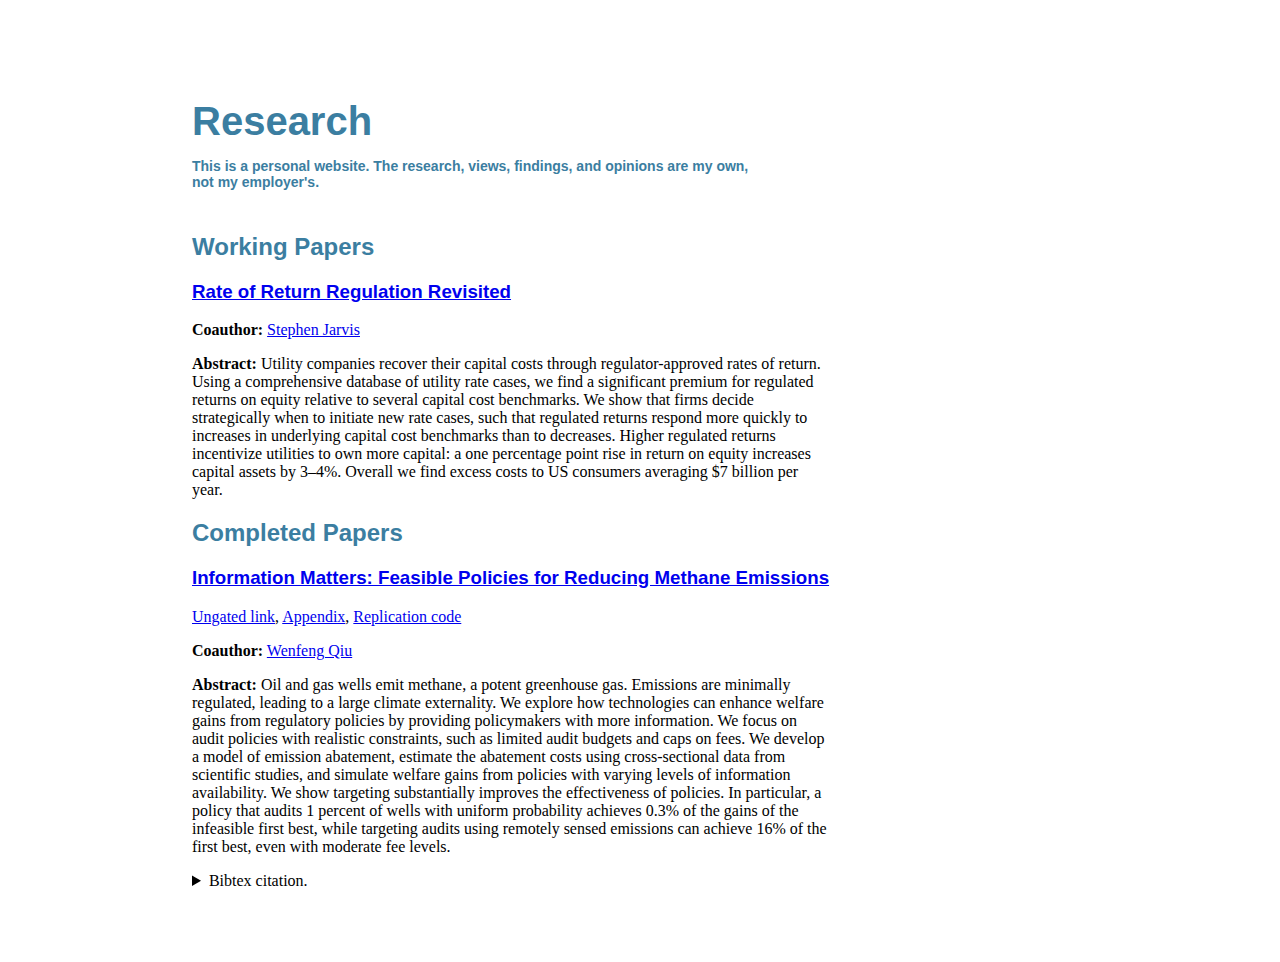
<file: research/index.html>
<!DOCTYPE html>
<!-- Sure would be nice if this didn't look like a website from 1993, but I'm having trouble getting Hugo to render properly, so this is all written by hand. Let me know if you have suggestions. -->
<html lang="en" dir="ltr">
<head>
<!-- Note: not importing main stylesheet (/css/main.css) -->
<style>
h1   {
    color: #3B7EA1;
    font-family: 'Source Sans Pro', sans-serif;
    font-size:40px;
}
h2   {
    color: #3B7EA1;
    font-family: 'Source Sans Pro', sans-serif;
}
h3   {
    color: #3B7EA1;
    font-family: 'Source Sans Pro', sans-serif;
}
p    {
    /* font-family: 'Source Sans Pro', sans-serif; color: #3B7EA1; */
    word-wrap: break-word; word-break: keep-all; max-width: 40em;
}

</style>

<title>Research</title>
<meta charset="utf-8" />
<meta name="viewport" content="width=device-width, initial-scale=1" />

<link rel="shortcut icon" type="image/x-icon" href="/css/favicon.ico">
<link rel="icon" type="image/x-icon" href="/css/favicon.ico">

</head>
<body style="margin-left: 10%; margin-right: 10%; padding: 5%;">
<h1>Research
<p style="font-size: 14px;">
This is a personal website. The research, views, findings, and opinions are my own, not my employer's.
<br>
<br>
</p>
</h1>

<h2 id="working_papers">Working Papers</h2>

<h3><a href="https://haas.berkeley.edu/wp-content/uploads/WP329.pdf">Rate of Return Regulation Revisited</a></h3>
<p><b>Coauthor:</b> <a href="https://stephenjarvis.github.io/">Stephen Jarvis</a></p>
<p>
<b>Abstract:</b>

Utility companies recover their capital costs through regulator-approved rates
of return. Using a comprehensive database of utility rate cases, we find a
significant premium for regulated returns on equity relative to several capital
cost benchmarks. We show that firms decide strategically when to initiate
new rate cases, such that regulated returns respond more quickly to increases
in underlying capital cost benchmarks than to decreases. Higher regulated
returns incentivize utilities to own more capital: a one percentage point rise
in return on equity increases capital assets by 3&ndash;4%. Overall we find excess
costs to US consumers averaging $7&nbsp;billion per year.

</p>

<h2 id="completed_papers">Completed Papers</h2>

<h3><a href="https://doi.org/10.1086/732913">Information Matters: Feasible Policies for Reducing Methane Emissions</a></h3>
<p>
<a href=/papers/DunkleWerner_Qiu_2024_JAERE_methane.pdf>Ungated link</a>,
<a href=/papers/DunkleWerner_Qiu_2024_JAERE_methane_appendix.pdf>Appendix</a>,
<a href="https://github.com/karldw/paper_hard_to_measure_well">Replication code</a></p>

<p><b>Coauthor:</b> <a href="https://wenfengqiu.com/">Wenfeng Qiu</a></p>
<p>
<b>Abstract:</b>
Oil and gas wells emit methane, a potent greenhouse gas. Emissions are minimally
regulated, leading to a large climate externality. We explore how technologies can
enhance welfare gains from regulatory policies by providing policymakers with more
information. We focus on audit policies with realistic constraints, such as limited audit
budgets and caps on fees. We develop a model of emission abatement, estimate the
abatement costs using cross-sectional data from scientific studies, and simulate
welfare gains from policies with varying levels of information availability. We show
targeting substantially improves the effectiveness of policies. In particular, a policy that
audits 1&nbsp;percent of wells with uniform probability achieves 0.3% of the gains of the
infeasible first best, while targeting audits using remotely sensed emissions can
achieve 16% of the first best, even with moderate fee levels.
</p>
<details>
<summary>
Bibtex citation.
</summary>

<pre>
@article{DunkleWerner/Qiu:2025,
  title = {Information Matters: Feasible Policies for Reducing Methane Emissions},
  ISSN = {2333-5963},
  doi = {10.1086/732913},
  journal = {Journal of the Association of Environmental and Resource Economists},
  publisher = {University of Chicago Press},
  author = {Dunkle Werner, Karl and Qiu, Wenfeng},
  year = {2025},
  pubstate = {forthcoming}  
}
</pre>
</details>


</body>
</html>
</file>
